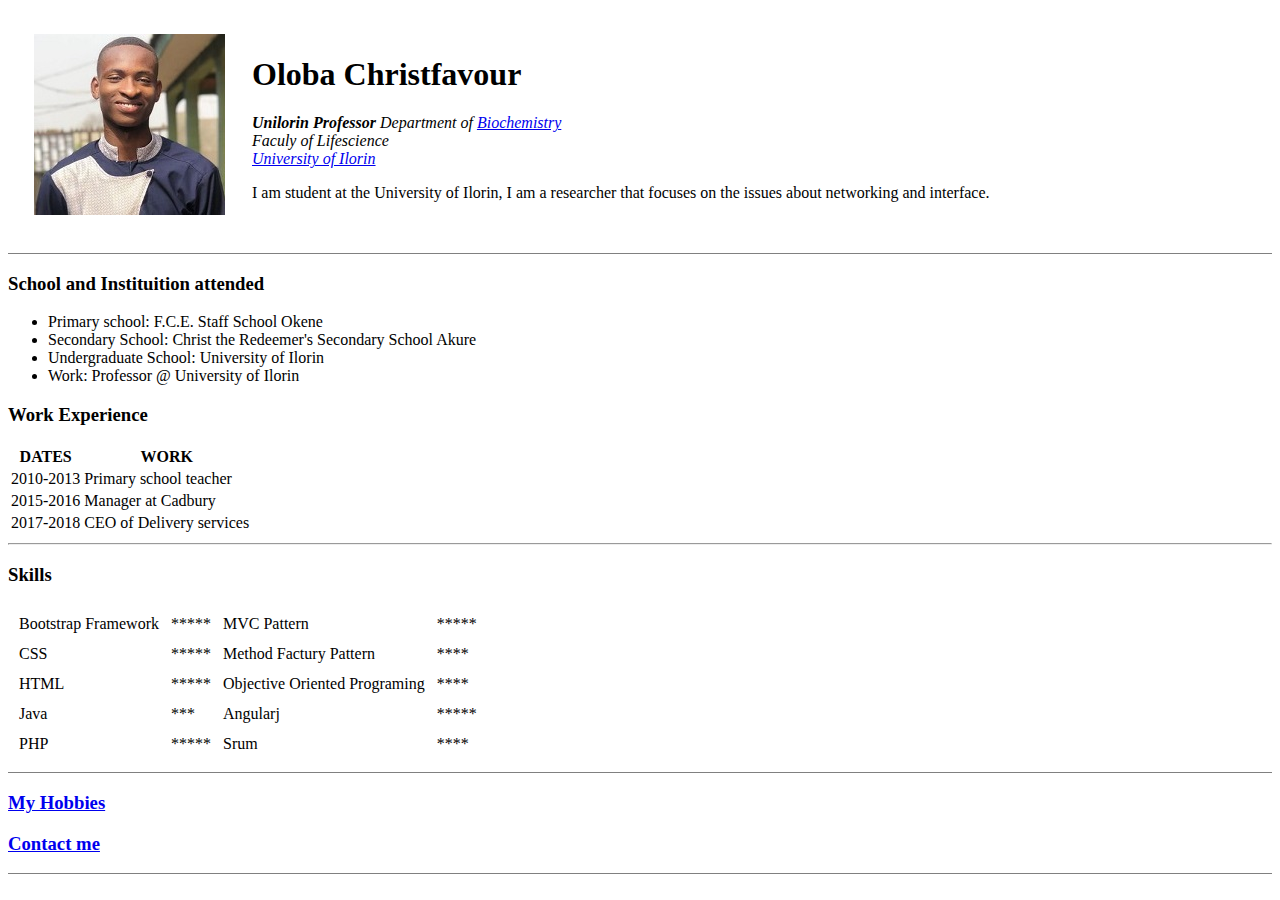
<file: index.html>
<!DOCTYPE html>
<html lang="en">
<head>
    <meta charset="UTF-8">
    <meta http-equiv="X-UA-Compatible" content="IE=edge">
    <meta name="viewport" content="width=device-width, initial-scale=1.0">
    <title>Personal Website</title>
</head>
<body>
    <table cellspacing="25">
        <tr>
            <td><img class="image" src="images/pic.jpg" alt="Christfavour profile picture"></td>
            <td><h1>Oloba Christfavour</h1>
                <em><p><strong>Unilorin Professor</strong>
                Department of <a href="https://biochemistry.org/">Biochemistry</a><br>
                Faculy of Lifescience<br>
                <a href="https://uilugportal.unilorin.edu.ng/"> University of Ilorin</a></p></em>
                
                <p>I am student at the University of Ilorin, I am a researcher
                that focuses on the issues about networking and interface.</p></td>
        </tr>
    </table>
    
    <hr size="1" noshade>
    <strong><h3>School and Instituition attended</h3></strong>
    <ul>
        <li>Primary school: F.C.E. Staff School Okene</li>
        <li>Secondary School: Christ the Redeemer's 
            Secondary School Akure</li>
        <li>Undergraduate School: University of Ilorin</il>
        <li>Work: Professor @ University of Ilorin</li>
    </ul>
    <p><h3>Work Experience</h3></p>
    <table>
        <thead>
            <tr>
                <th>DATES</th>
                <th>WORK</th>
            </tr>
        </thead>
        <tbody>
            <tr>
                <p><td>2010-2013</td>
                <td>Primary school teacher</td></p>
            </tr>
            <tr>
            <p><td>2015-2016</td>
                <td>Manager at Cadbury</td></p>
            </tr>
            <tr>
                <p><td>2017-2018</td>
                <td>CEO of Delivery services</td></p>
            </tr>
        </tbody>
        
        <table cellspacing="10">
            <hr>
            <h3>Skills</h3>
            <tr>
                <td>Bootstrap Framework</td>
                <td>*****</td>
                <td>MVC Pattern</td>
                <td>*****</td>
            </tr>
            <tr>
                <td>CSS</td>
                <td>*****</td>
                <td>Method Factury Pattern</td>
                <td>****</td>
            </tr>
            <tr>
                <td>HTML</td>
                <td>*****</td>
                <td>Objective Oriented Programing</td>
                <td>****</td>
            </tr>
            <tr>
                <td>Java</td>
                <td>***</td>
                <td>Angularj</td>
                <td>*****</td>
            </tr>
            <tr>
                <td>PHP</td>
                <td>*****</td>
                <td>Srum</td>
                <td>****</td>
            </tr>
        </table>

    
    
</table>
    <hr size="1" noshade>
    <a href="Hobbies.html"><h3>My Hobbies</h3></a>
    <a href="Contact.html"><h3>Contact me</h3></a>
    <hr size="1" noshade>





</body>
</html>
</file>
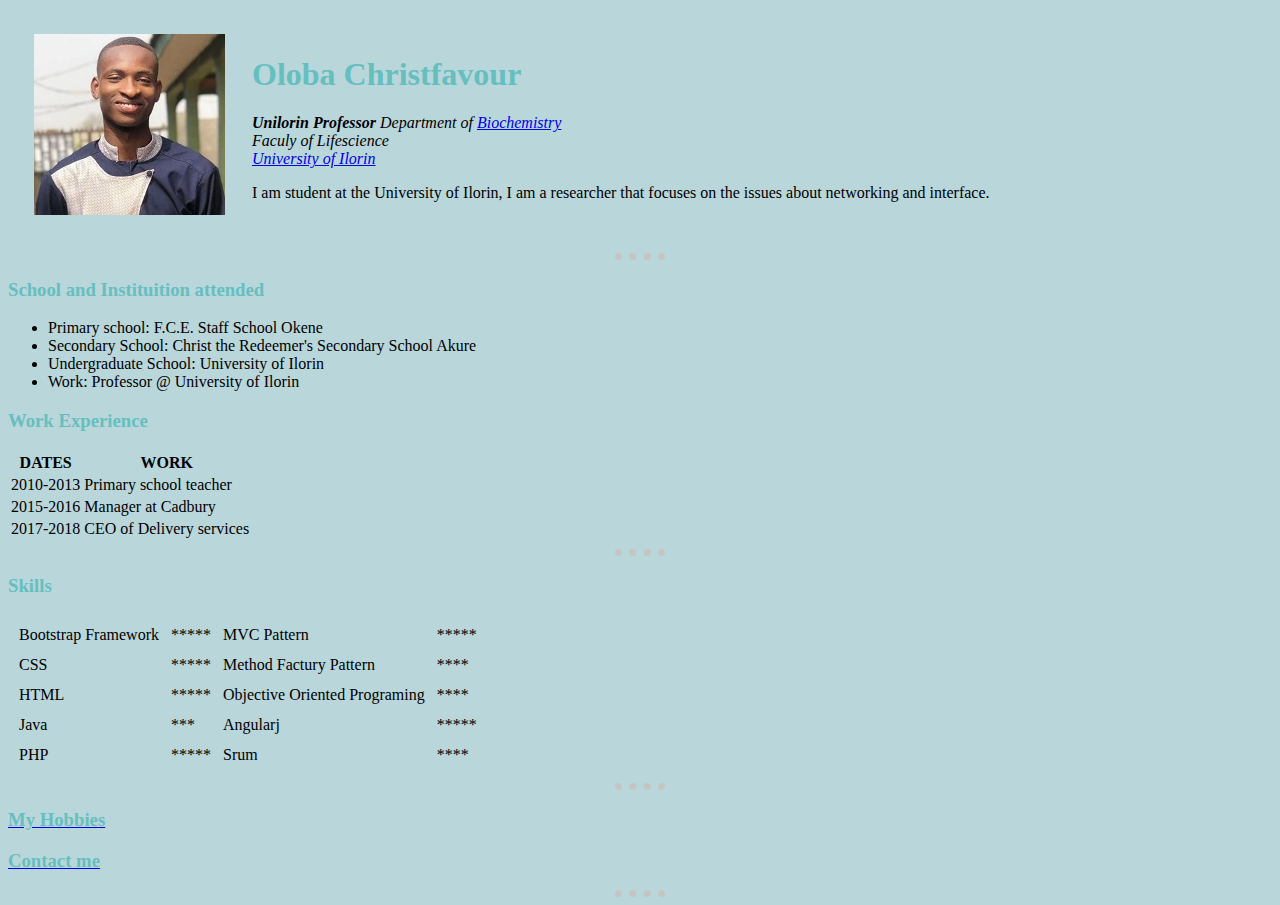
<file: Personal Website/index.html>
<!DOCTYPE html>
<html lang="en">
<head>
    <meta charset="UTF-8">
    <meta http-equiv="X-UA-Compatible" content="IE=edge">
    <meta name="viewport" content="width=device-width, initial-scale=1.0">
    <title>Personal Website</title>
    <link rel="stylesheet" href="css/styles.css">
</head>
<body>
    <table cellspacing="25">
        <tr>
            <td><img class="image" src="images/pic.jpg" alt="Christfavour profile picture"></td>
            <td><h1>Oloba Christfavour</h1>
                <em><p><strong>Unilorin Professor</strong>
                Department of <a href="https://biochemistry.org/">Biochemistry</a><br>
                Faculy of Lifescience<br>
                <a href="https://uilugportal.unilorin.edu.ng/"> University of Ilorin</a></p></em>
                
                <p>I am student at the University of Ilorin, I am a researcher
                that focuses on the issues about networking and interface.</p></td>
        </tr>
    </table>
    
    <hr>
    <strong><h3>School and Instituition attended</h3></strong>
    <ul>
        <li>Primary school: F.C.E. Staff School Okene</li>
        <li>Secondary School: Christ the Redeemer's 
            Secondary School Akure</li>
        <li>Undergraduate School: University of Ilorin</il>
        <li>Work: Professor @ University of Ilorin</li>
    </ul>
    <p><h3>Work Experience</h3></p>
    <table>
        <thead>
            <tr>
                <th>DATES</th>
                <th>WORK</th>
            </tr>
        </thead>
        <tbody>
            <tr>
                <p><td>2010-2013</td>
                <td>Primary school teacher</td></p>
            </tr>
            <tr>
            <p><td>2015-2016</td>
                <td>Manager at Cadbury</td></p>
            </tr>
            <tr>
                <p><td>2017-2018</td>
                <td>CEO of Delivery services</td></p>
            </tr>
        </tbody>
        
        <table cellspacing="10">
            <hr>
            <h3>Skills</h3>
            <tr>
                <td>Bootstrap Framework</td>
                <td>*****</td>
                <td>MVC Pattern</td>
                <td>*****</td>
            </tr>
            <tr>
                <td>CSS</td>
                <td>*****</td>
                <td>Method Factury Pattern</td>
                <td>****</td>
            </tr>
            <tr>
                <td>HTML</td>
                <td>*****</td>
                <td>Objective Oriented Programing</td>
                <td>****</td>
            </tr>
            <tr>
                <td>Java</td>
                <td>***</td>
                <td>Angularj</td>
                <td>*****</td>
            </tr>
            <tr>
                <td>PHP</td>
                <td>*****</td>
                <td>Srum</td>
                <td>****</td>
            </tr>
        </table>

    
    
</table>
    <hr>
    <a href="Hobbies.html"><h3>My Hobbies</h3></a>
    <a href="Contact.html"><h3>Contact me</h3></a>
    <hr>





</body>
</html>
</file>
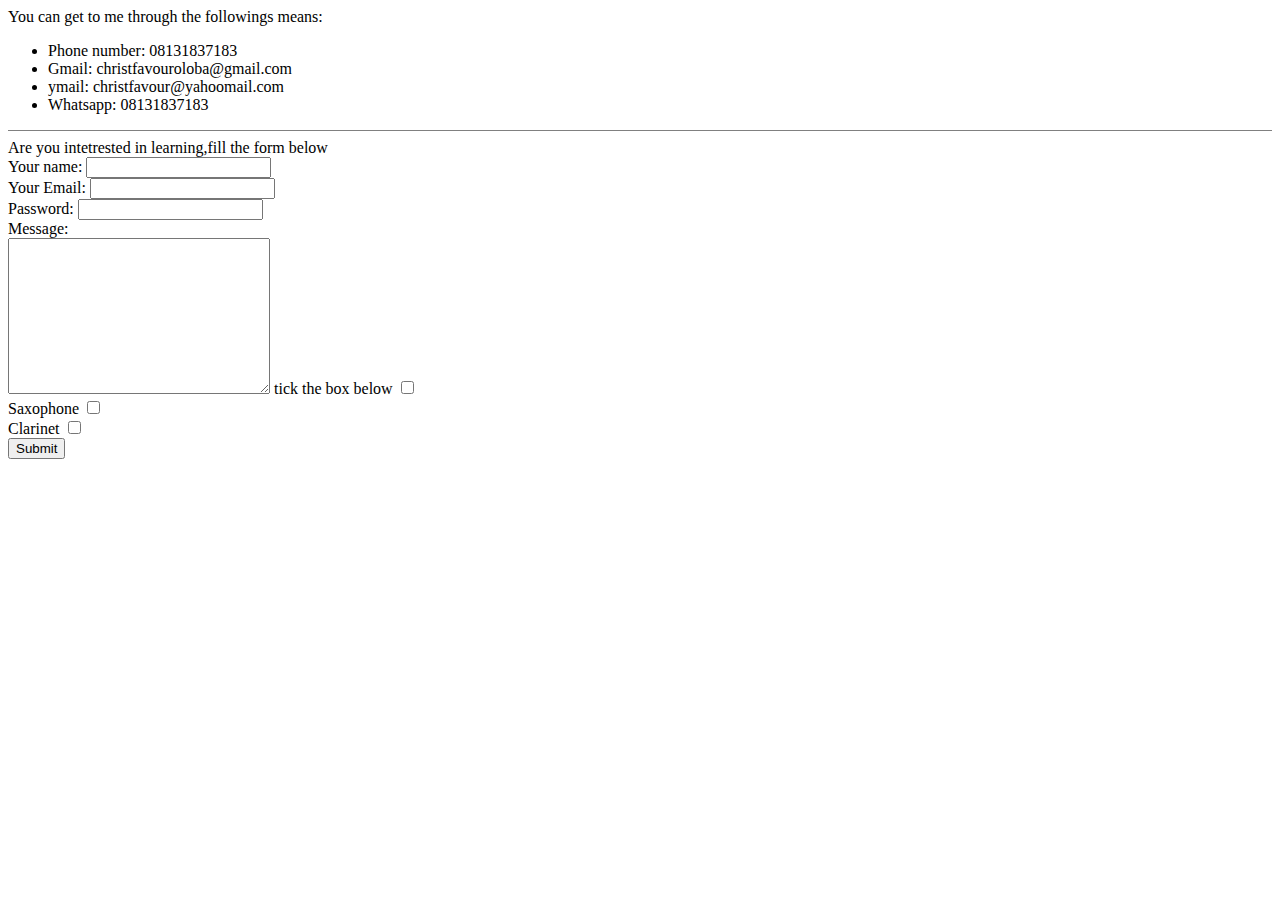
<file: Contact.html>
<!DOCTYPE html>
<html lang="en">
<head>
    <meta charset="UTF-8">
    <meta http-equiv="X-UA-Compatible" content="IE=edge">
    <meta name="viewport" content="width=device-width, initial-scale=1.0">
    <title>Contact me</title>
</head>
<body>
    You can get to me through the followings means:
    <ul>
        <li>Phone number: 08131837183</li>
        <li>Gmail: christfavouroloba@gmail.com</li>
        <li>ymail: christfavour@yahoomail.com</li>
        <li>Whatsapp: 08131837183</li>
    </ul>
    <hr size="1" noshade>
    Are you intetrested in learning,fill the form below
    <form action="mailto:olobafavour@gmail.com" method="post" enctype="text/plain">
        <label>Your name:</label>
        <input type="text" name="yourName" id=""><br>
        <label>Your Email:</label>
        <input type="email" name="yourEmail" id=""><br>
        <label>Password:</label>
        <input type="password" name="password"><br>
        <label>Message:</label><br>
        <textarea name="Message" id="" cols="30" rows="10"></textarea>
        tick the box below <input type="checkbox" name="check" id=""><br>
        Saxophone <input type="checkbox" name="" id=""><br>
        Clarinet <input type="checkbox" name="" id=""><br>
        <input type="submit" name="">
    </form>
    </hr>
            
    
            
</body>
</html>
</file>
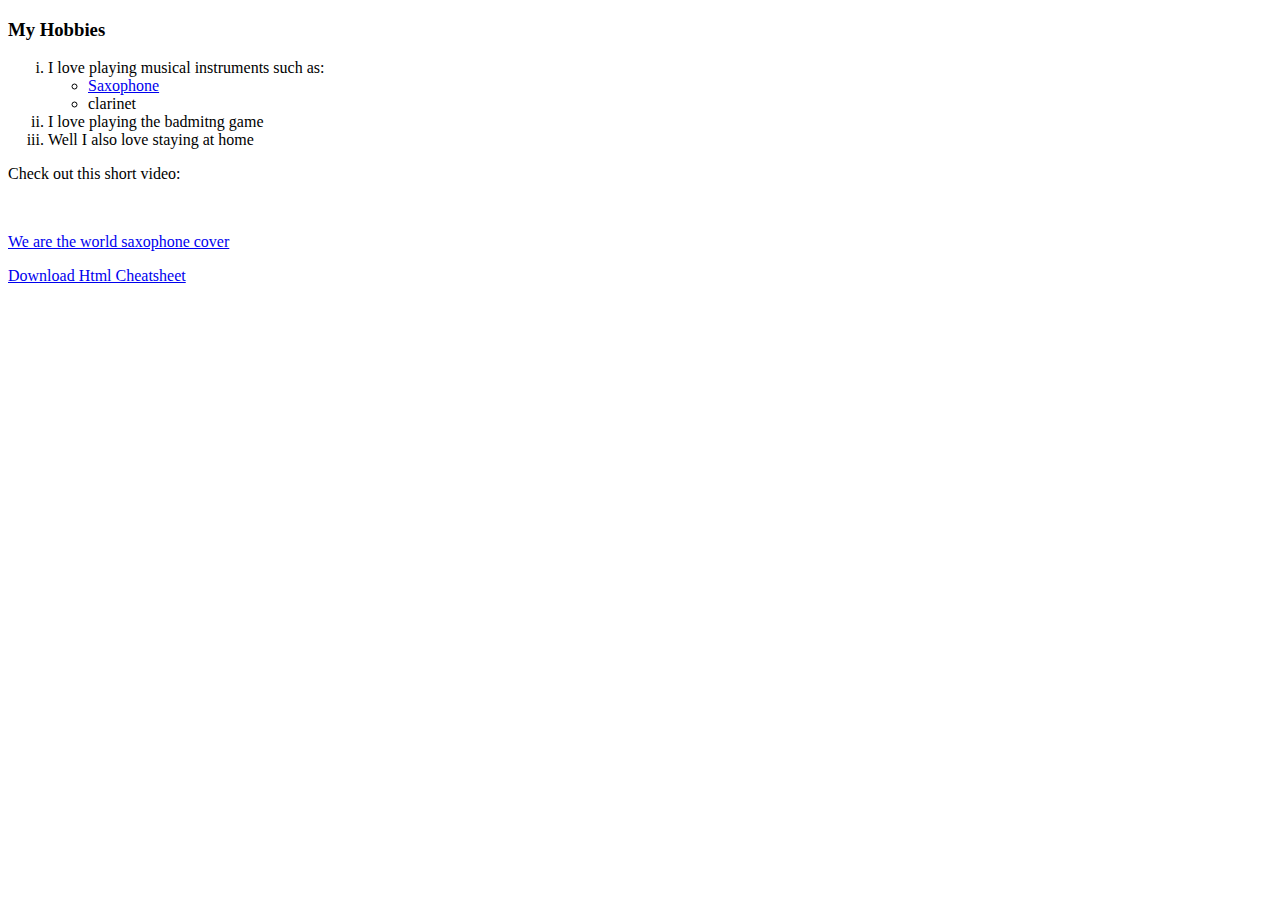
<file: Hobbies.html>
<!DOCTYPE html>
<html lang="en">
<head>
    <meta charset="UTF-8">
    <meta http-equiv="X-UA-Compatible" content="IE=edge">
    <meta name="viewport" content="width=device-width, initial-scale=1.0">
    <title>My Hobbies</title>
</head>
<body>
    <h3>My Hobbies</h3>
    <ol type="i">
        <li>I love playing musical instruments such as:
        <ul>
            <li><a href="https://www.youtube.com/watch?v=gYFC0Xk7T9I">Saxophone</a></li> 
            <li>clarinet</li>
        </ul>
        </li>
        <li>I love playing the badmitng game</li>
        <li>Well I also love staying at home</li>
    </ol>
    <p>Check out this short video:</p><br>
    <p><a href="https://www.youtube.com/watch?v=CP9HwVdJqjs">We are the world saxophone cover</a></p>
    <a download href="https://web.stanford.edu/group/csp/cs21/htmlcheatsheet.pdf">Download Html Cheatsheet</a>
</body>
</html>
</file>
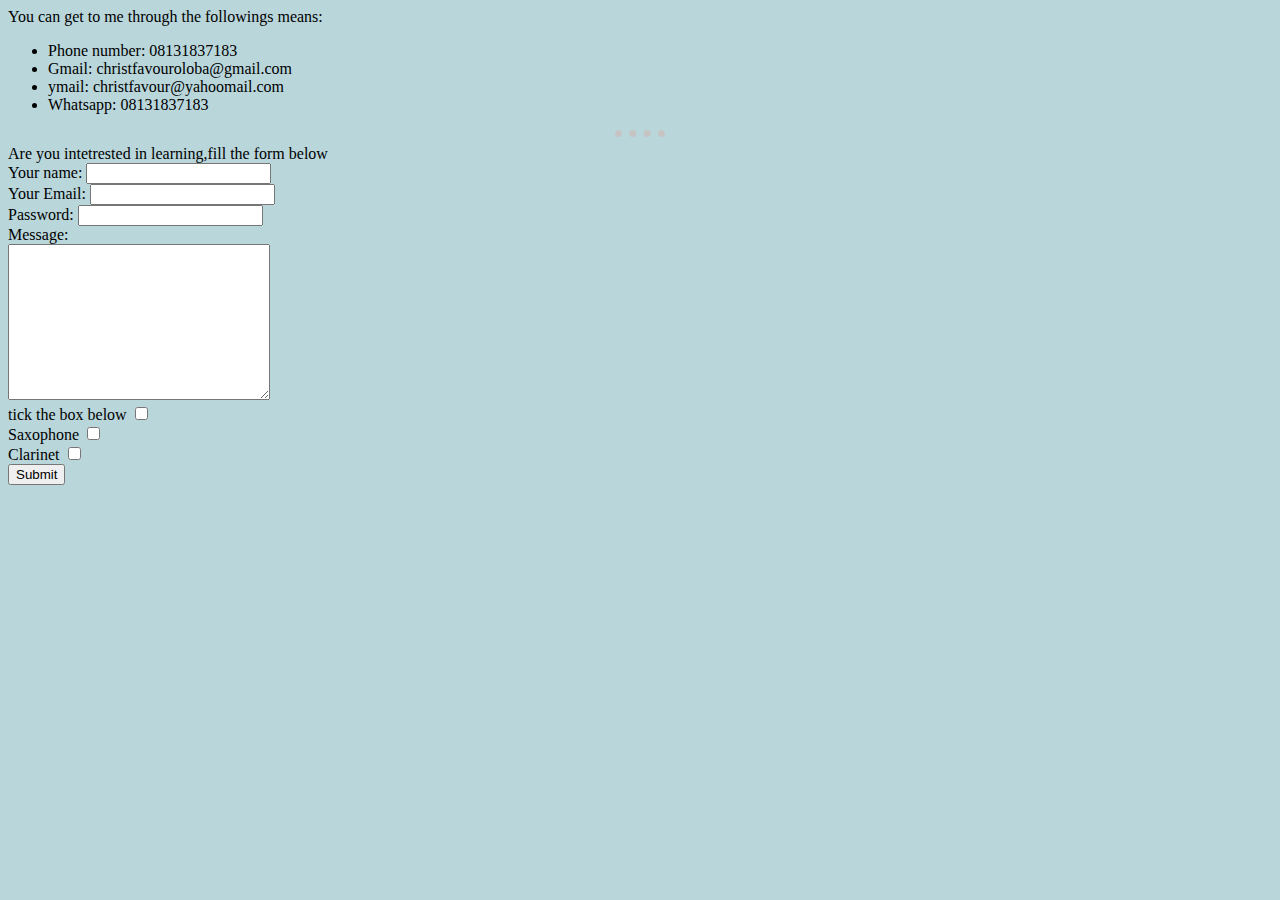
<file: Personal Website/Contact.html>
<!DOCTYPE html>
<html lang="en">
<head>
    <meta charset="UTF-8">
    <meta http-equiv="X-UA-Compatible" content="IE=edge">
    <meta name="viewport" content="width=device-width, initial-scale=1.0">
    <title>Contact me</title>
    <link rel="stylesheet" href="css/styles.css">
</head>
<body>
    You can get to me through the followings means:
    <ul>
        <li>Phone number: 08131837183</li>
        <li>Gmail: christfavouroloba@gmail.com</li>
        <li>ymail: christfavour@yahoomail.com</li>
        <li>Whatsapp: 08131837183</li>
    </ul>
    <hr>
    Are you intetrested in learning,fill the form below
    <form action="mailto:olobafavour@gmail.com" method="post" enctype="text/plain">
        <label>Your name:</label>
        <input type="text" name="yourName" id=""><br>
        <label>Your Email:</label>
        <input type="email" name="yourEmail" id=""><br>
        <label>Password:</label>
        <input type="password" name="password"><br>
        <label>Message:</label><br>
        <textarea name="Message" id="" cols="30" rows="10"></textarea><br>
        tick the box below <input type="checkbox" name="check" id=""><br>
        Saxophone <input type="checkbox" name="" id=""><br>
        Clarinet <input type="checkbox" name="" id=""><br>
        <input type="submit" name="">
    </form>
    </hr>
            
    
            
</body>
</html>
</file>
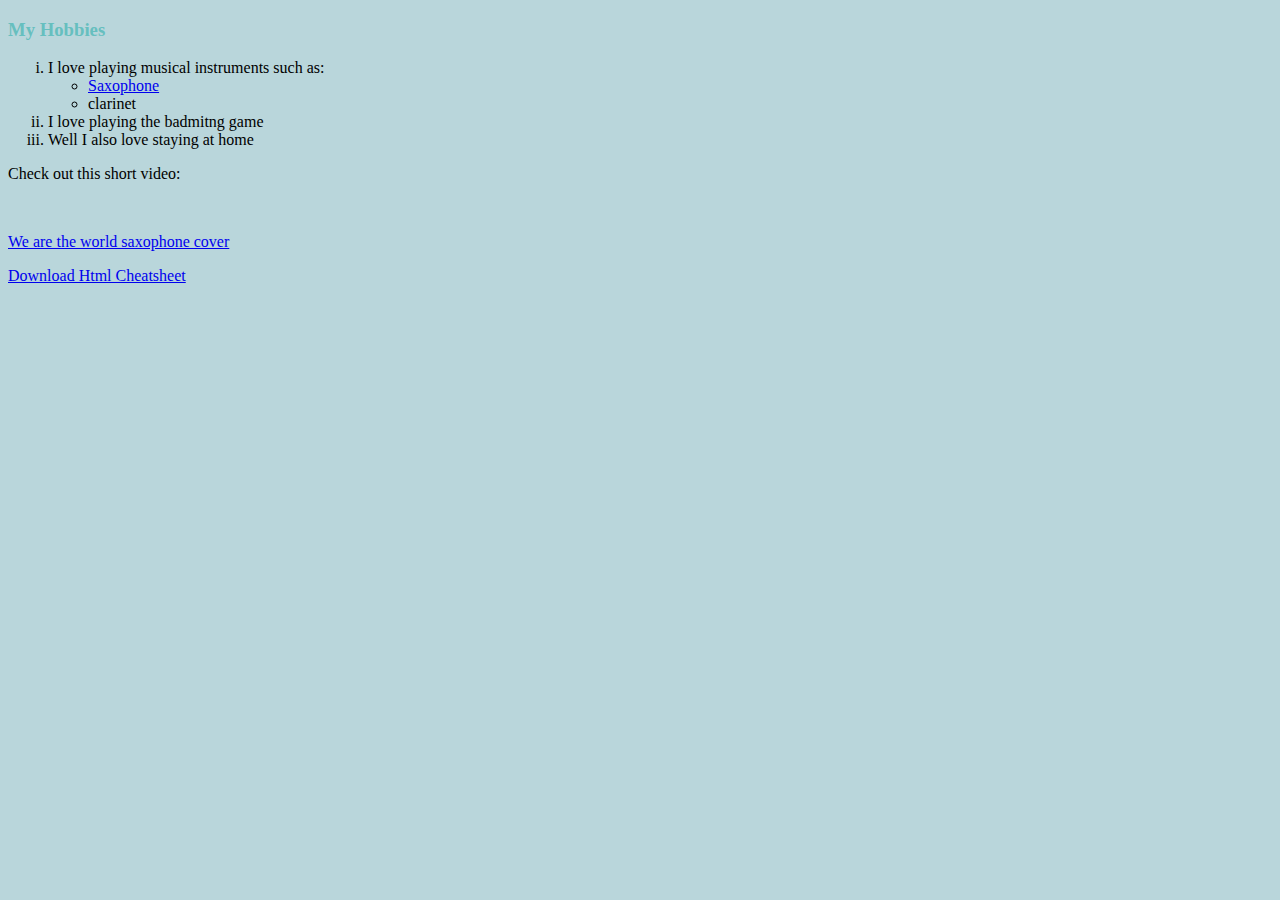
<file: Personal Website/Hobbies.html>
<!DOCTYPE html>
<html lang="en">
<head>
    <meta charset="UTF-8">
    <meta http-equiv="X-UA-Compatible" content="IE=edge">
    <meta name="viewport" content="width=device-width, initial-scale=1.0">
    <title>My Hobbies</title>
    <link rel="stylesheet" href="css/styles.css">
</head>
<body>
    <h3>My Hobbies</h3>
    <ol type="i">
        <li>I love playing musical instruments such as:
        <ul>
            <li><a href="https://www.youtube.com/watch?v=gYFC0Xk7T9I">Saxophone</a></li> 
            <li>clarinet</li>
        </ul>
        </li>
        <li>I love playing the badmitng game</li>
        <li>Well I also love staying at home</li>
    </ol>
    <p>Check out this short video:</p><br>
    <p><a href="https://www.youtube.com/watch?v=CP9HwVdJqjs">We are the world saxophone cover</a></p>
    <a download href="https://web.stanford.edu/group/csp/cs21/htmlcheatsheet.pdf">Download Html Cheatsheet</a>
</body>
</html>
</file>
<file: Personal Website/css/styles.css>
body {
            background-color:rgb(185, 214, 219)
        }
        h1{
            color: #66bfbf
        }
        h3{
            color:#66bfbf
        }
        hr {
            border-style: none;
            border-top-style: dotted; 
            border-color: rgb(199, 196, 196);
            border-width: 7px;
            width: 4%;
        }
</file>
